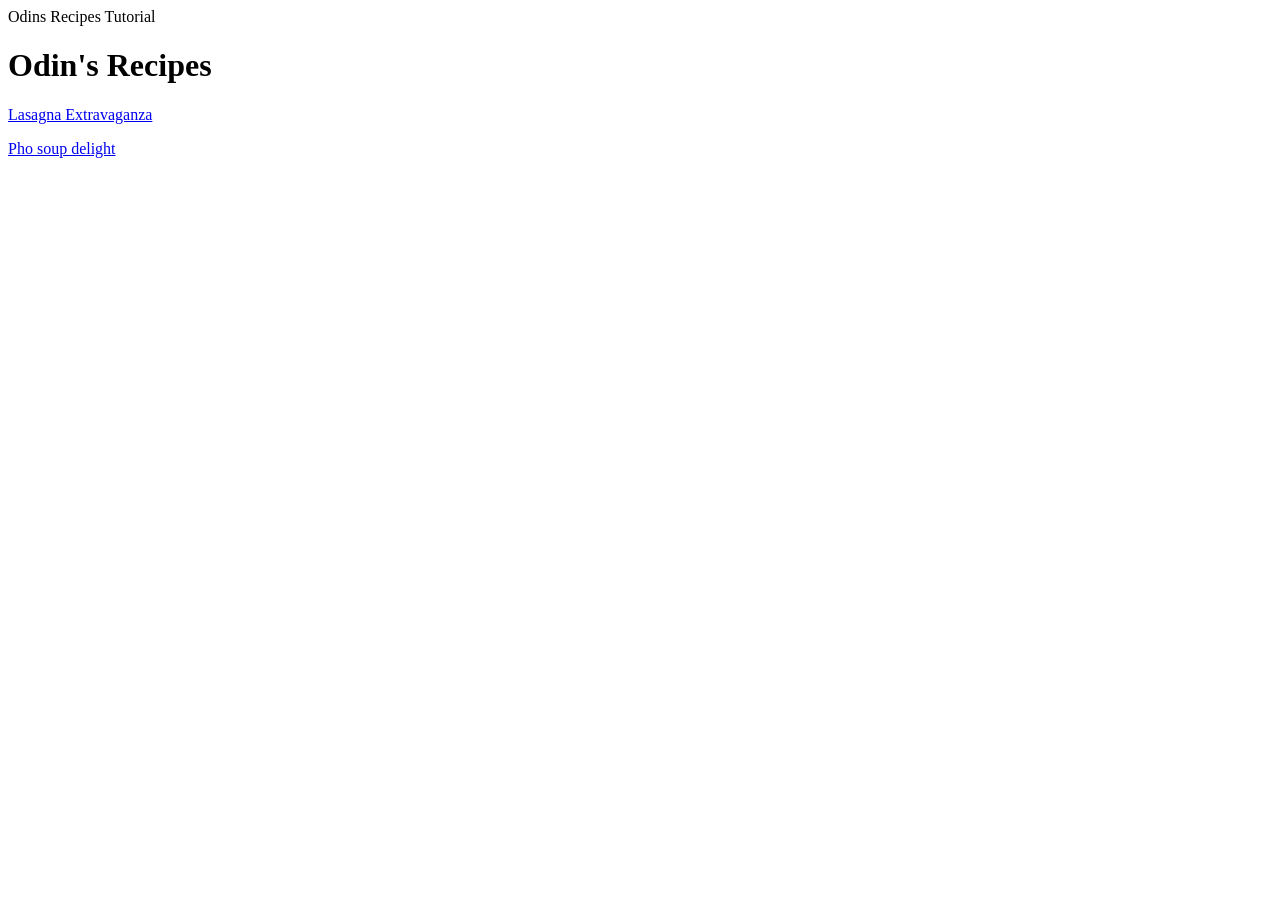
<file: index.html>
<!DOCTYPE HTML>
<html lang="en">
    <head>
        <meta charset="UTF-8">
        <link rel="stylesheet" href="./style.css"
        <title>Odins Recipes Tutorial</title>
    </head>
    <body>
        <h1>Odin's Recipes</h1>

        <p><a href="./recipes/lasagna.html">Lasagna Extravaganza</a></p>
        <p><a href="./recipes/pho.html">Pho soup delight</a></p>        
    </body>
</html>
</file>
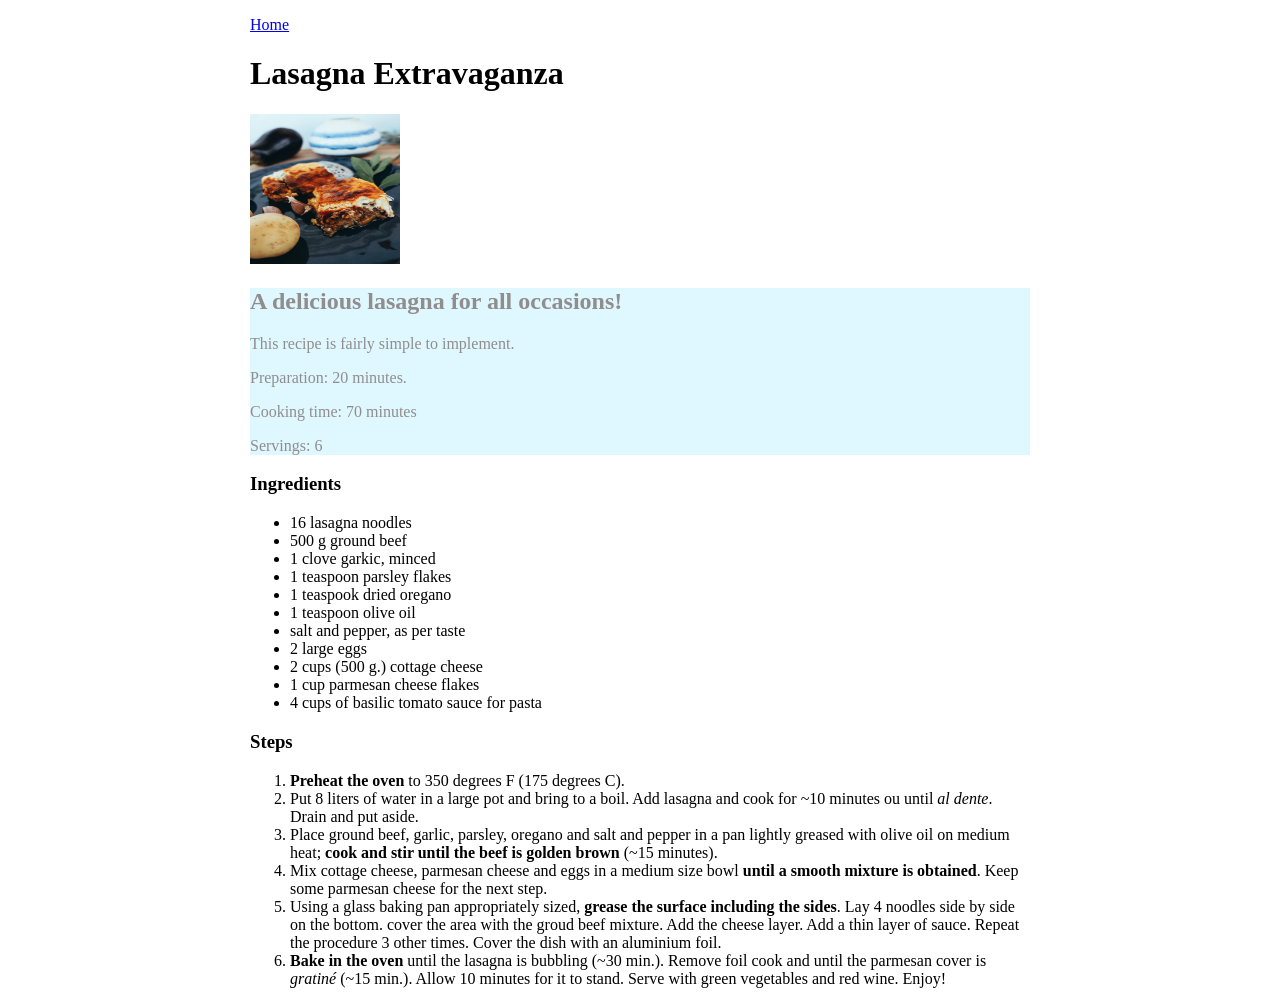
<file: recipes/lasagna.html>
<!DOCTYPE HTML>
<html land="en">
    <head>
        <meta charset="UTF-8">
        <link rel="stylesheet" href="../style.css">
        <title>My favorite recipes - Lasagna</title>
    </head>
    <body class="body-recipe">
        <p><a href="../index.html">Home</a></p>

        <h1>Lasagna Extravaganza</h1>
        <img src="../img/pexels-rachel-claire-5864352.jpg" alt="An image of a delicious lasagna dish" width=150 height=150/>
        <p></p>
        <div class="recipe-description">
            <p><h2>A delicious lasagna for all occasions!</h2></p>
            <p>This recipe is fairly simple to implement.</p> 
            <p>Preparation: 20 minutes.</p>
            <p>Cooking time: 70 minutes</p>
            <p>Servings: 6</p>
        </div>
        <p></p>
        <p><h3>Ingredients</h3></p>
        <p>
            <ul>
                <li>16 lasagna noodles</li>
                <li>500 g ground beef</li>
                <li>1 clove garkic, minced</li>
                <li>1 teaspoon parsley flakes</li>
                <li>1 teaspook dried oregano</li>
                <li>1 teaspoon olive oil</li>
                <li>salt and pepper, as per taste</li>
                <li>2 large eggs</li>
                <li>2 cups (500 g.) cottage cheese</li>
                <li>1 cup parmesan cheese flakes</li>
                <li>4 cups of basilic tomato sauce for pasta</li>
            </ul>
        </p>

        <p><h3>Steps</h3></p>
        <p>
            <ol>
                <li><strong>Preheat the oven</strong> to 350 degrees F (175 degrees C).</li>
                <li>Put 8 liters of water in a large pot and bring to a boil. Add lasagna and cook for ~10 minutes ou until <em>al dente</em>. Drain and put aside.</li>
                <li>
                    Place ground beef, garlic, parsley, oregano and salt and pepper in a pan lightly greased with olive oil on medium heat; <strong>cook and stir until the beef is golden brown</strong> (~15 minutes).
                </li>
                <li>
                    Mix cottage cheese, parmesan cheese and eggs in a medium size bowl <strong>until a smooth mixture is obtained</strong>. Keep some parmesan cheese for the next step.
                </li>
                <li>
                    Using a glass baking pan appropriately sized, <strong>grease the surface including the sides</strong>. Lay 4 noodles side by side on the bottom. cover the area with the groud beef mixture. Add the cheese layer. Add a thin layer of sauce. Repeat the procedure 3 other times. Cover the dish with an aluminium foil.
                </li>
                <li>
                    <strong>Bake in the oven</strong> until the lasagna is bubbling (~30 min.). Remove foil cook and until the parmesan cover is <em>gratiné</em> (~15 min.). Allow 10 minutes for it to stand. Serve with green vegetables and red wine. Enjoy!
                </li>
            </ol>
        </p>

    </body>
</html>
</file>
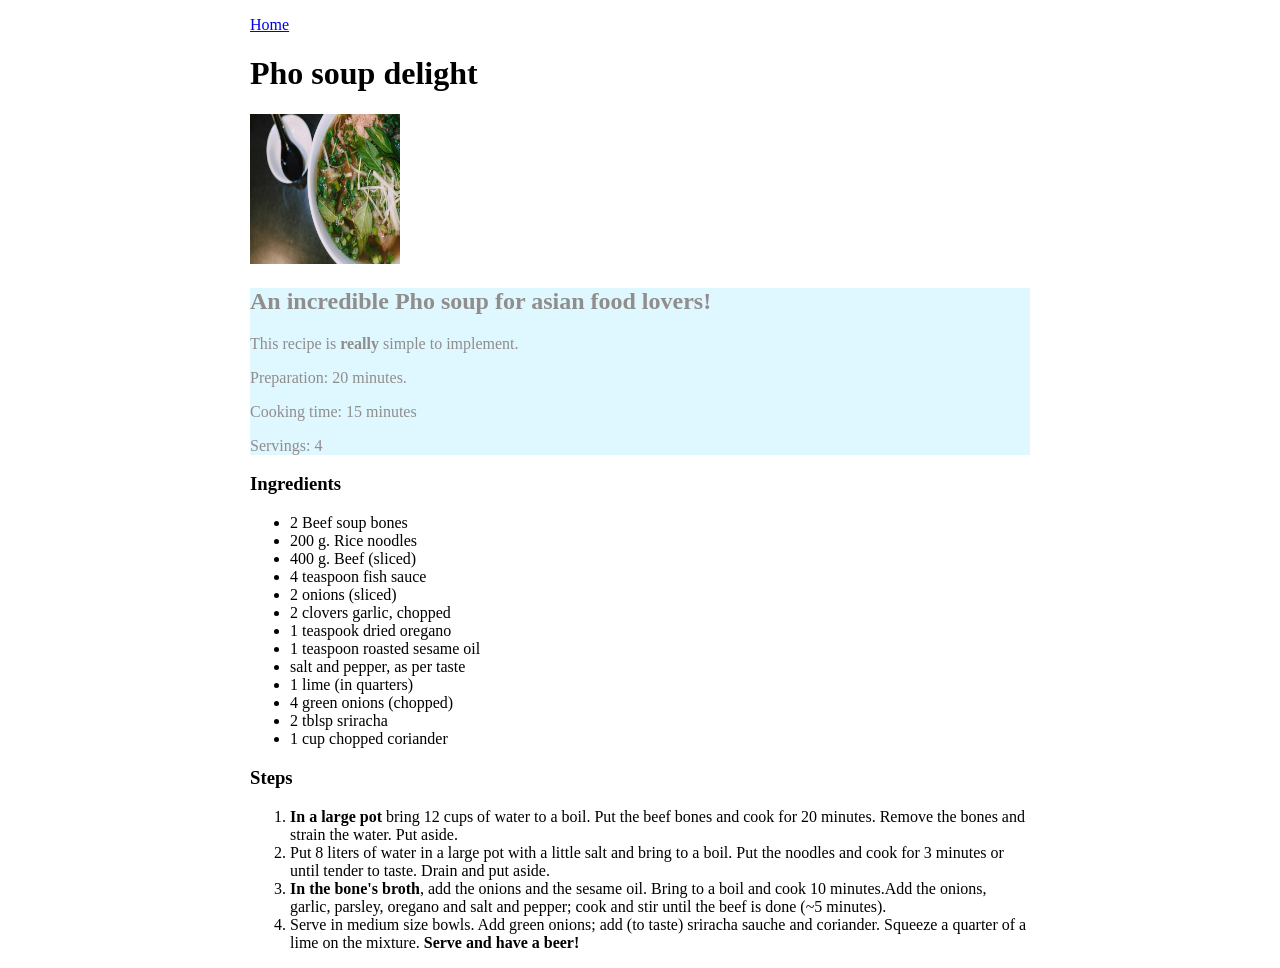
<file: recipes/pho.html>
<!DOCTYPE HTML>
<html land="en">
    <head>
        <meta charset="UTF-8">
        <link rel="stylesheet" href="../style.css">
        <title>My favorite recipes - Pho soup</title>
    </head>
    <body class="body-recipe">
        <p><a href="../index.html">Home</a></p>

        <h1>Pho soup delight</h1>
        <img src="../img/pexels-rdne-6646034.jpg" alt="An image of a succulent pho soup" width=150 height=150/>
        <div class="recipe-description">
            <p><h2>An incredible Pho soup for asian food lovers!</h2></p>
            <p>This recipe is <strong>really</strong> simple to implement.</p> 
            <p>Preparation: 20 minutes.</p>
            <p>Cooking time: 15 minutes</p>
            <p>Servings: 4</p>
        </div>
        <p><h3>Ingredients</h3></p>
        <p>
            <ul>
                <li>2 Beef soup bones</li>
                <li>200 g. Rice noodles</li>
                <li>400 g. Beef (sliced)</li>
                <li>4 teaspoon fish sauce</li>
                <li>2 onions (sliced)</li>
                <li>2 clovers garlic, chopped</li>
                <li>1 teaspook dried oregano</li>
                <li>1 teaspoon roasted sesame oil</li>
                <li>salt and pepper, as per taste</li>
                <li>1 lime (in quarters)</li>
                <li>4 green onions (chopped)</li>
                <li>2 tblsp sriracha</li>
                <li>1 cup chopped coriander</li>
            </ul>
        </p>

        <p><h3>Steps</h3></p>
        <p>
            <ol>
                <li><strong>In a large pot</strong> bring 12 cups of water to a boil. Put the beef bones and cook for 20 minutes. Remove the bones and strain the water. Put aside.</li>
                <li>Put 8 liters of water in a large pot with a little salt and bring to a boil. Put the noodles and cook for 3 minutes or until tender to taste. Drain and put aside.
                </li>
                <li>
                    <strong>In the bone's broth</strong>, add the onions and the sesame oil. Bring to a boil and cook 10 minutes.Add the onions, garlic, parsley, oregano and salt and pepper; cook and stir until the beef is done (~5 minutes).
                </li>
                <li>
                    Serve in medium size bowls. Add green onions; add (to taste) sriracha sauche and coriander. Squeeze a quarter of a lime on the mixture. <strong>Serve and have a beer!</strong>
                </li>
            </ol>
        </p>

    </body>
</html>
</file>
<file: style.css>
.body-recipe{
    margin: 8px 250px;
}

.recipe-description{
    background-color: rgb(223, 247, 254);
    color: rgb(144, 141, 141);
}
</file>
